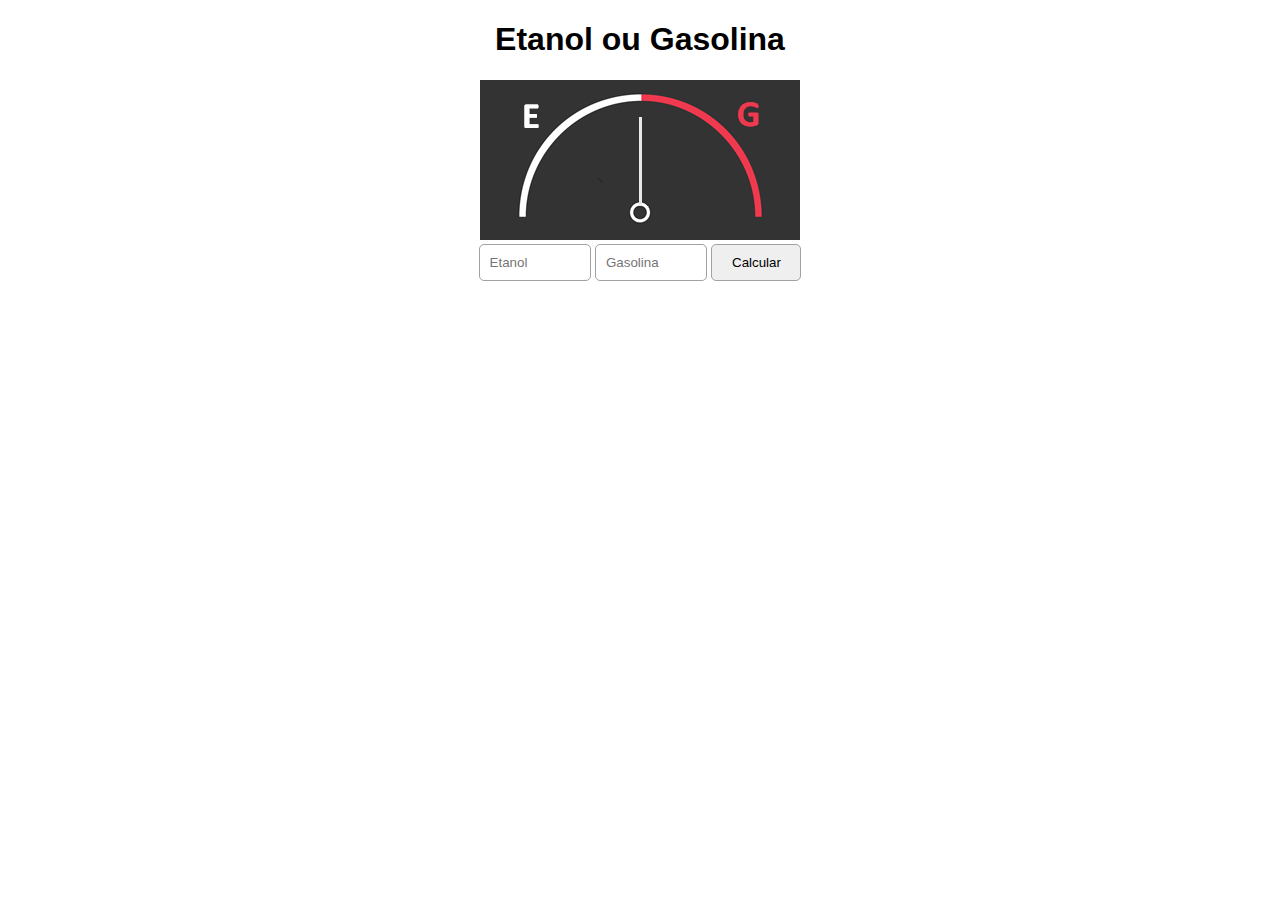
<file: index.html>
<!DOCTYPE html>
<html lang="pt-BR">
<head>
    <meta charset="UTF-8">
    <meta name="viewport" content="width=device-width, initial-scale=1.0">
    <title>Calculadora Flex</title>
    <link rel="stylesheet" href="style.css">
</head>
<body>
    <div class="container">
        <h1>Etanol ou Gasolina</h1>
        <form name="frmFlex" onsubmit="return calcular()">
            <img src="img/neutro.png" alt="display" id="status">
            <input type="number" step="0.01" name="inputEtanol" placeholder="Etanol" required>
            <input type="number" step="0.01" name="inputGasolina" placeholder="Gasolina" required>
            <input type="submit" value="Calcular">
        </form>
    </div>

    <script src="appflex.js"></script>
</body>
</html>
</file>
<file: style.css>
.container {
    max-width: 400px;
    margin: 0 auto;
    text-align: center;
}

body {
    font-family: sans-serif;
}

input {
    width: 90px;
    padding: 10px;
    border: 1px solid #a1a1a1;
    border-radius: 5px;
}
</file>
